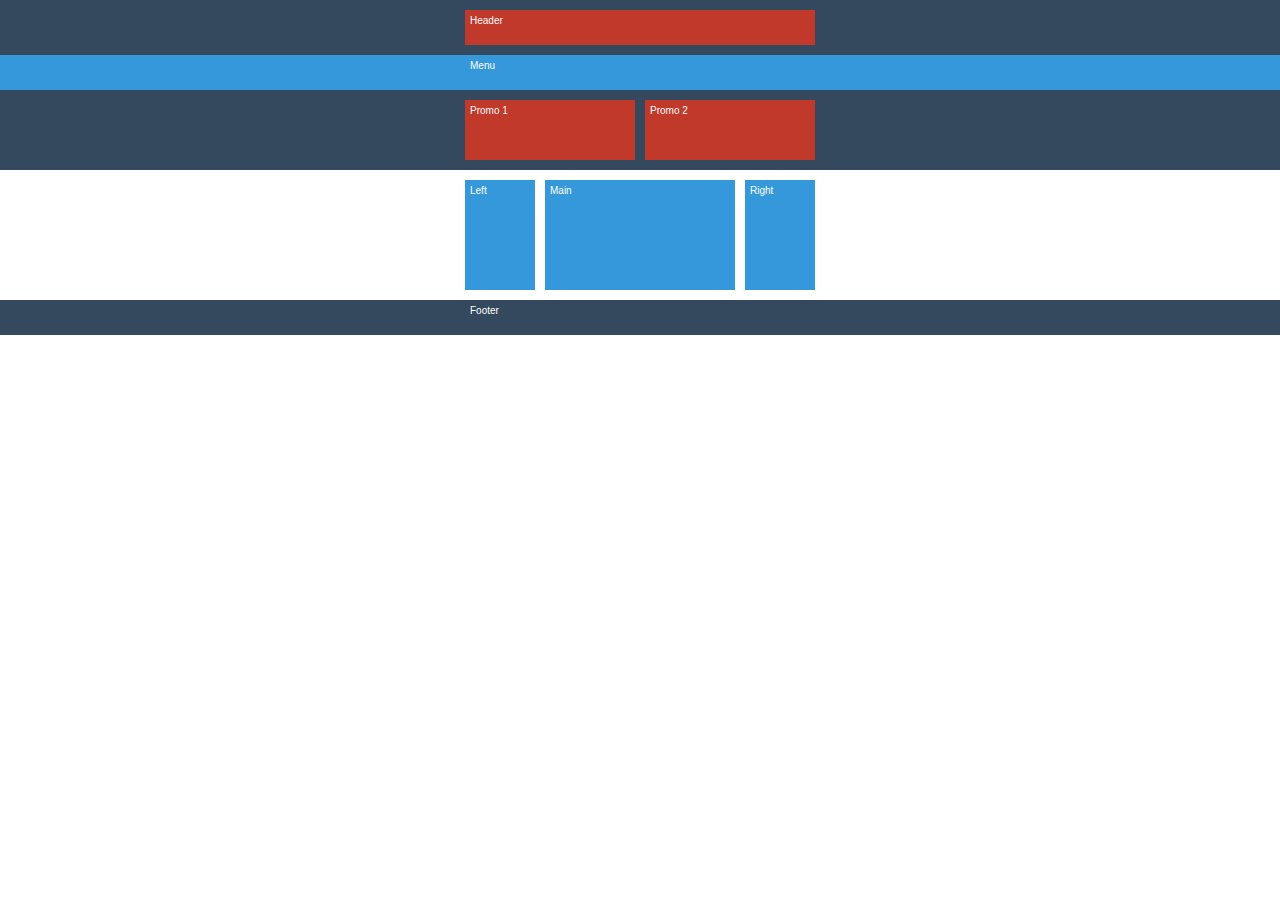
<file: 11-layout-27-32/index.html>
<!--
Испытание: строим сетку [27/32]

В этом испытании задача очень простая:
Нужно построить схематичную сетку макета, как в образце. Вы можете писать любой HTML и любой CSS, без каких либо ограничений.

Единственная тонкость — учитывайте общую ширину макета, которая задана в body. Это сделано, чтобы упростить проверку. И не забывайте пользоваться новыми инструментами для сравнения результата и образца.
Как обычно, все размеры и отступы кратны 5, а используемые цвета перечислены в комментарии в CSS.
-->

<!DOCTYPE html>
<html lang="ru">
  
  <head>
    <title>Испытание: строим сетку</title>
    <meta charset="utf-8">
    <link rel="stylesheet" href="assets/stylesheets/main.css">
  </head>
  
  <body>
  
    <header>
        <div class="header">
          <div class="layout-positioner">
            Header
          </div>
      </div>
        <div class="menu">
          <div class="layout-positioner">
            Menu
          </div>
        </div>
        <div class="promo">
          <div class="layout-positioner">
            <div class="promo-column-1">
              Promo 1 
            </div>
            <div class="promo-column-2">
              Promo 2
            </div>
          </div>
        </div>
    </header>

    <section>
      <div class="content">
        <div class="layout-positioner">
          <div class="content-left">
            Left
          </div> 
          <div class="content-main">
            Main
          </div>
          <div class="content-right">
            Right
          </div>
        </div>
      </div>
    </section>

    <footer>
      <div class="layout-positioner">
        Footer
      </div>
    </footer>
    
  </body>
</html>
</file>
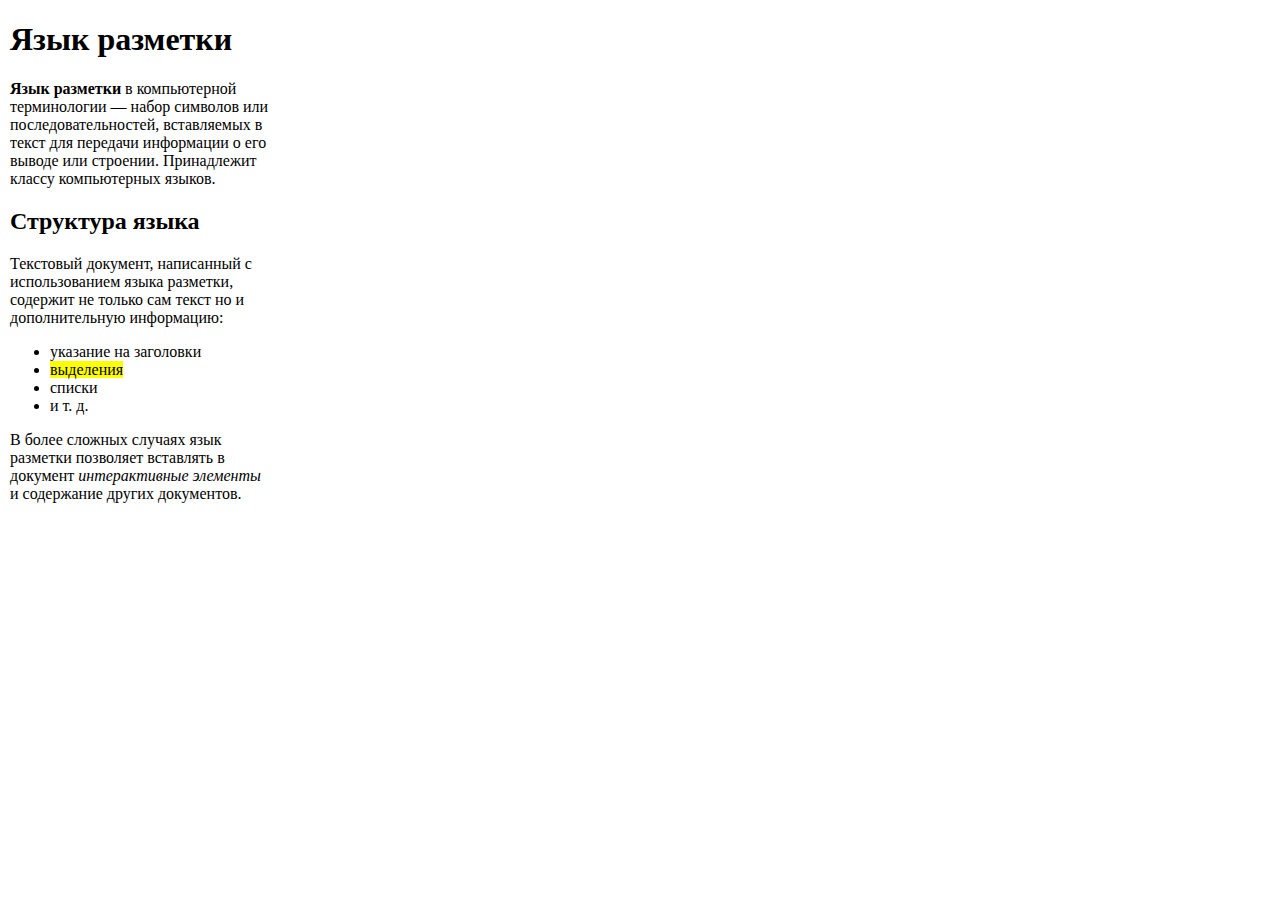
<file: 02-text-markup/solutions/challenge-1/index.html>
<!--
Испытание: разметка статьи [16/17]
Чтобы пройти испытание, вам необходимо разметить текст в HTML-редакторе точно так же, как и в образце.

При создании образца были использованы только те HTML-теги, которые изучались в данном курсе. CSS-стили не использовались, так что изменять код CSS-редактора нельзя.

Если отображение в мини-браузере сильно отличается от образца, то используйте вкладку «Различия», в которой отображается то, как наш сервер видит ваш HTML-код.
-->

<!DOCTYPE html>
<html lang="ru">
  
  <head>
    <title>Испытание: разметка статьи [16/17]</title>
    <meta charset="utf-8">
    <link rel="stylesheet" href="main.css">
  </head>
  
  <body>
     <h1>Язык разметки</h1>
        <p><strong>Язык разметки</strong> в компьютерной терминологии — набор символов или последовательностей, вставляемых в текст для передачи информации о его выводе или строении. Принадлежит классу компьютерных языков.
        </p>
        <h2>Структура языка</h2>
        <p>Текстовый документ, написанный с использованием языка разметки, содержит не только сам текст но и дополнительную информацию:</p>
        <ul>
            <li>указание на заголовки</li>
            <li><mark>выделения</mark></li>
            <li>списки</li>
            <li>и т. д.</li>
        </ul>
    <p>В более сложных случаях язык разметки позволяет вставлять в документ <i>интерактивные элементы</i> и содержание других документов.</p>
  </body>
</html>
</file>
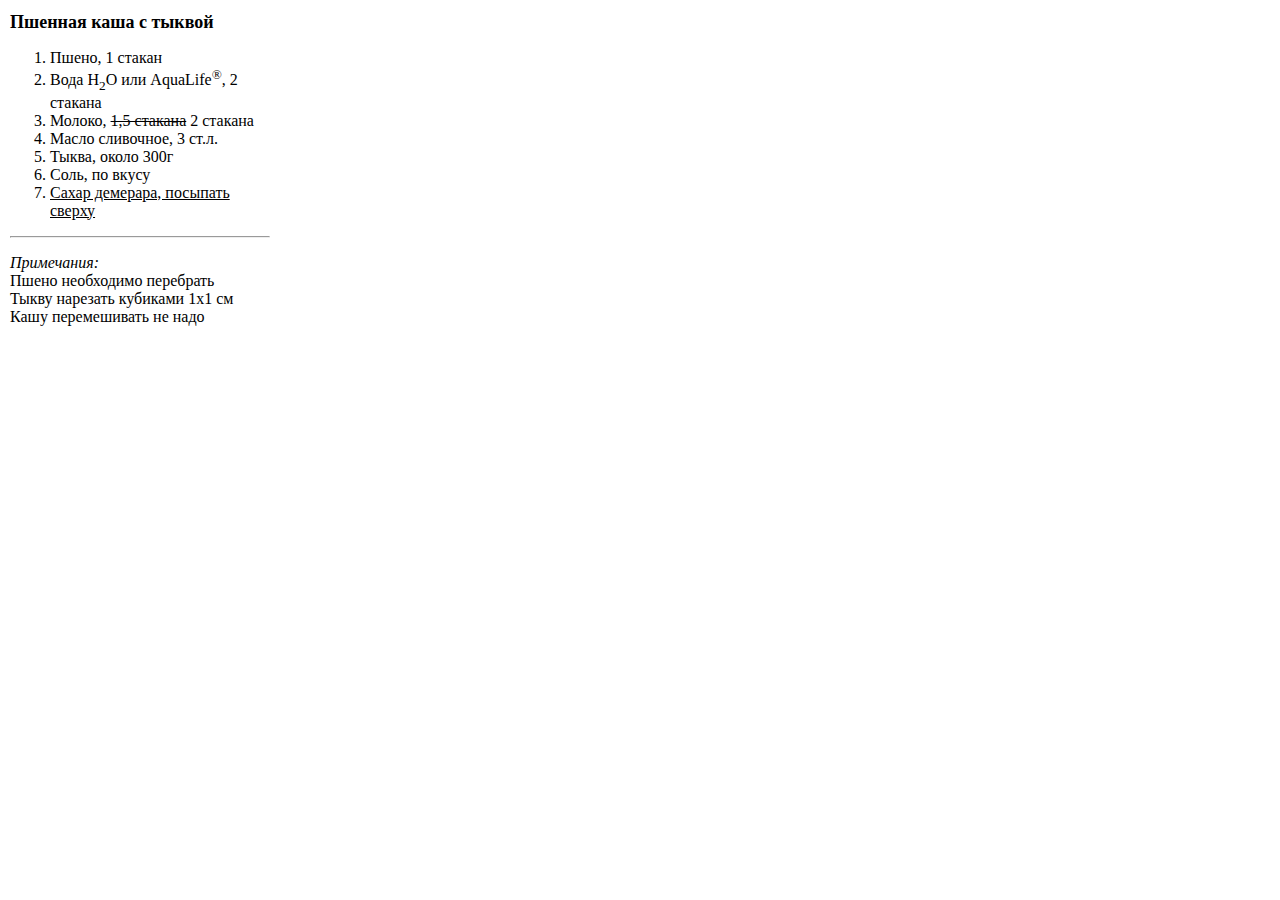
<file: 02-text-markup/solutions/challenge-2/index.html>
<!--
Испытание: рецепт [17/17]
Задача аналогична предыдущей. В этом испытании использованы другие тэги из данного курса.
-->

<!DOCTYPE html>
<html lang="ru">
  
  <head>
    <title>Испытание: рецепт [17/17]</title>
    <meta charset="utf-8">
    <link rel="stylesheet" href="main.css">
  </head>
  
  <body>
    <h1>Пшенная каша с тыквой</h1>
        <ol>
            <li>Пшено, 1 стакан</li>
            <li>Вода H<sub>2</sub>O или AquaLife<sup>®</sup>, 2 стакана</li>
            <li>Молоко, <del>1,5 стакана</del> 2 стакана</li>
            <li>Масло сливочное, 3 ст.л.</li>
            <li>Тыква, около 300г</li>
            <li>Соль, по вкусу</li>
            <li><ins>Сахар демерара, посыпать сверху</ins></li>
        </ol>
        <hr>
        <p>
          <em>Примечания:</em><br>
          Пшено необходимо перебрать<br>
          Тыкву нарезать кубиками 1х1 см<br>
          Кашу перемешивать не надо<br>
          <br>
        </p>
  </body>
  
</html>
</file>
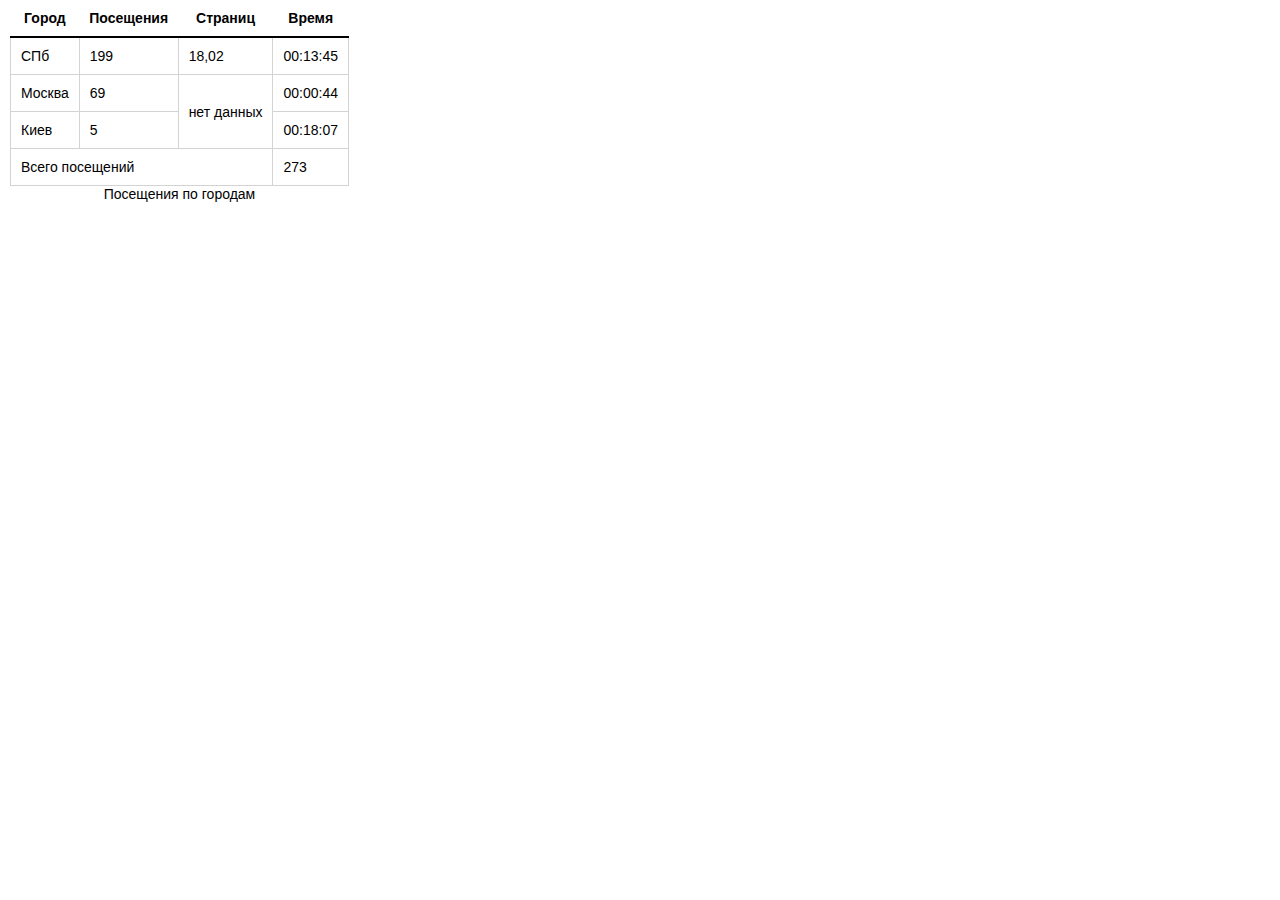
<file: 04-tables/solutions/challenge-1/index.html>
<!--
Испытание: таблица посложнее [17/23]

В этом испытании таблица похожа на ту, что была в предыдущем испытании. В эту таблицу добавились те элементы, с которыми вы познакомились в предыдущих заданиях.
Закрепите ваши навыки объединения ячеек, а также использования ячеек-заголовков и заголовка таблицы.
Подсказки:
- Цвета рамок: `lightgray` и `black`.
- Стили для `body` менять не надо.
- Размеры отступов кратны `5`.
-->

<!DOCTYPE html>
<html lang="ru">
  
  <head>
    <title>Испытание: таблица посложнее [17/23]</title>
    <meta charset="utf-8">
    <link rel="stylesheet" href="main.css">
  </head>
  
  <body>
    <table>
      <caption>Посещения по городам</caption>
        <tr>
          <th>Город</th>
          <th>Посещения</th>
          <th>Страниц</th>
          <th>Время</th>
        </tr>
        <tr>
          <td>СПб</td>
          <td>199</td>
          <td>18,02</td>
          <td>00:13:45</td>
      </tr>
        <tr>
          <td>Москва</td>
          <td>69</td>
          <td rowspan=2>нет данных</td>
          <td>00:00:44</td>
         </tr>
        <tr>
          <td>Киев</td>
          <td>5</td>
          <td>00:18:07</td>
        </tr>
        <tr>
          <td colspan=3>Всего посещений</td>
          <td>273</td>
        </tr>
    </table>
  </body>
</html>
</file>
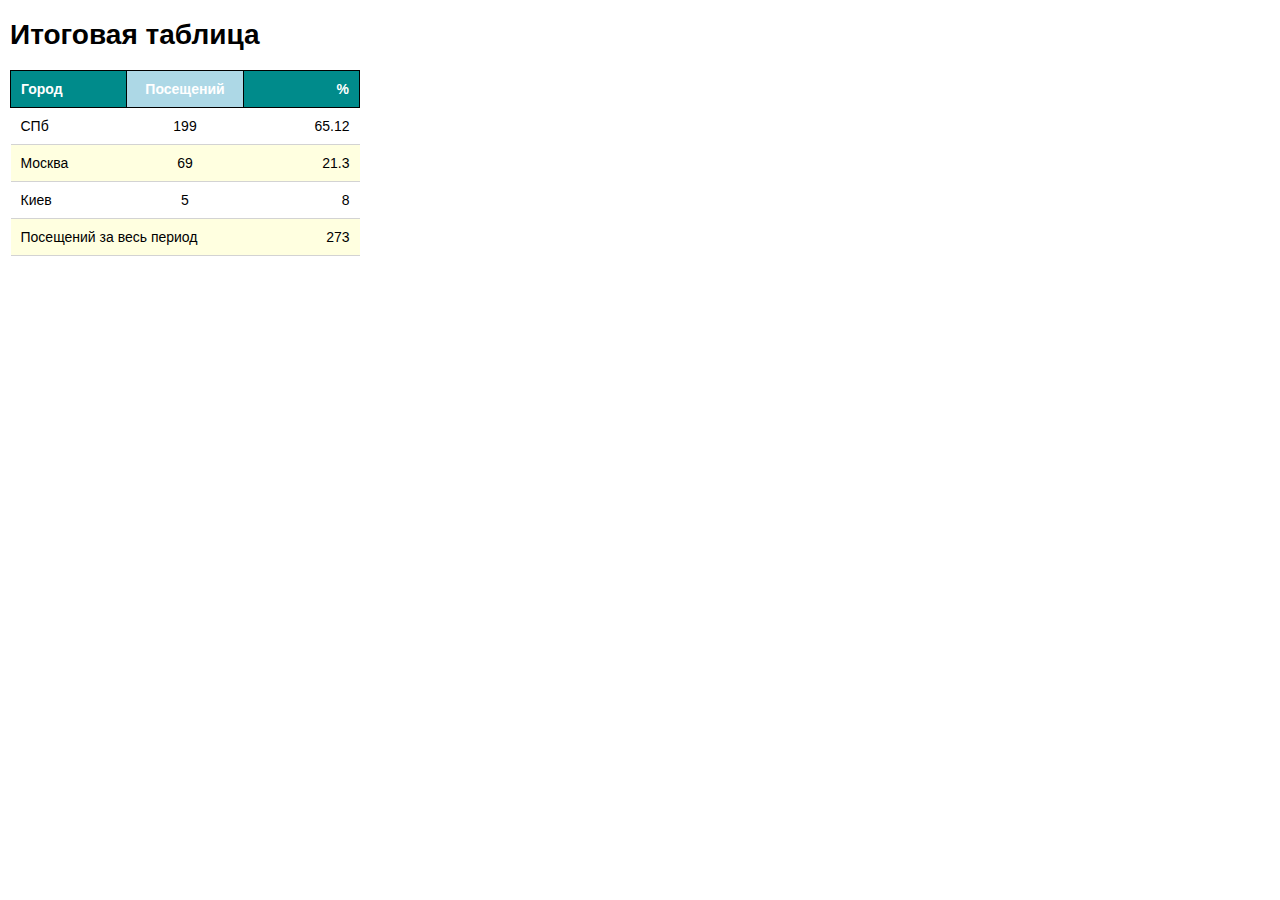
<file: 04-tables/solutions/challenge-2/index.html>
<!--
Испытание: итоговая таблица [23/23]

Поздравляем! Вы практически окончили курс. В нём вы научились базовым приёмам работы с таблицами. Хотя в этом деле ещё миллион тонкостей, изученных приёмов должно хватить для решения 95% задач по созданию и оформлению таблиц.
Сейчас осталось лишь подтвердить, что вы хорошо освоили материал. В образце, который вам надо сверстать, были использованы почти все приёмы из этого курса.
Небольшие подсказки:
- Стили для body менять не надо.
- Используемые цвета: `darkcyan`, `lightblue`, `lightyellow`, `lightgray`, `black`, `white`.
- Ширина ячеек: `33%`.
- Размеры отступов кратны `5`.
- Цвет текста задаётся с помощью CSS-свойства color.
- Тег `caption` использовать не нужно.
-->

<!DOCTYPE html>
<html lang="ru">
  
  <head>
    <title>Испытание: итоговая таблица [23/23]</title>
    <meta charset="utf-8">
    <link rel="stylesheet" href="main.css">
  </head>
  
  <body>
    <h1>Итоговая таблица</h1>
        <table>
        <tr>
        <th class=column-1>Город</th>
        <th class=blue>Посещений</th>
        <th class=column-3>%</th>
        </tr>
        <tr class=row-1>
            <td class=column-1>СПб</td>
            <td class=column-2>199</td>
            <td class=column-3>65.12</td>
        </tr>
        <tr class=row-2>
            <td class=column-1>Москва</td>
            <td class=column-2>69</td>
            <td class=column-3>21.3</td>
        </tr>
        <tr class=row-3>
            <td class=column-1>Киев</td>
            <td class=column-2>5</td>
            <td class=column-3>8</td>
        </tr>
        <tr class=row-4>
            <td class=column-1 colspan=2>Посещений за весь период</td>
            <td class=column-3>273</td>
        </tr>
        </table>
  </body>

</html>
</file>
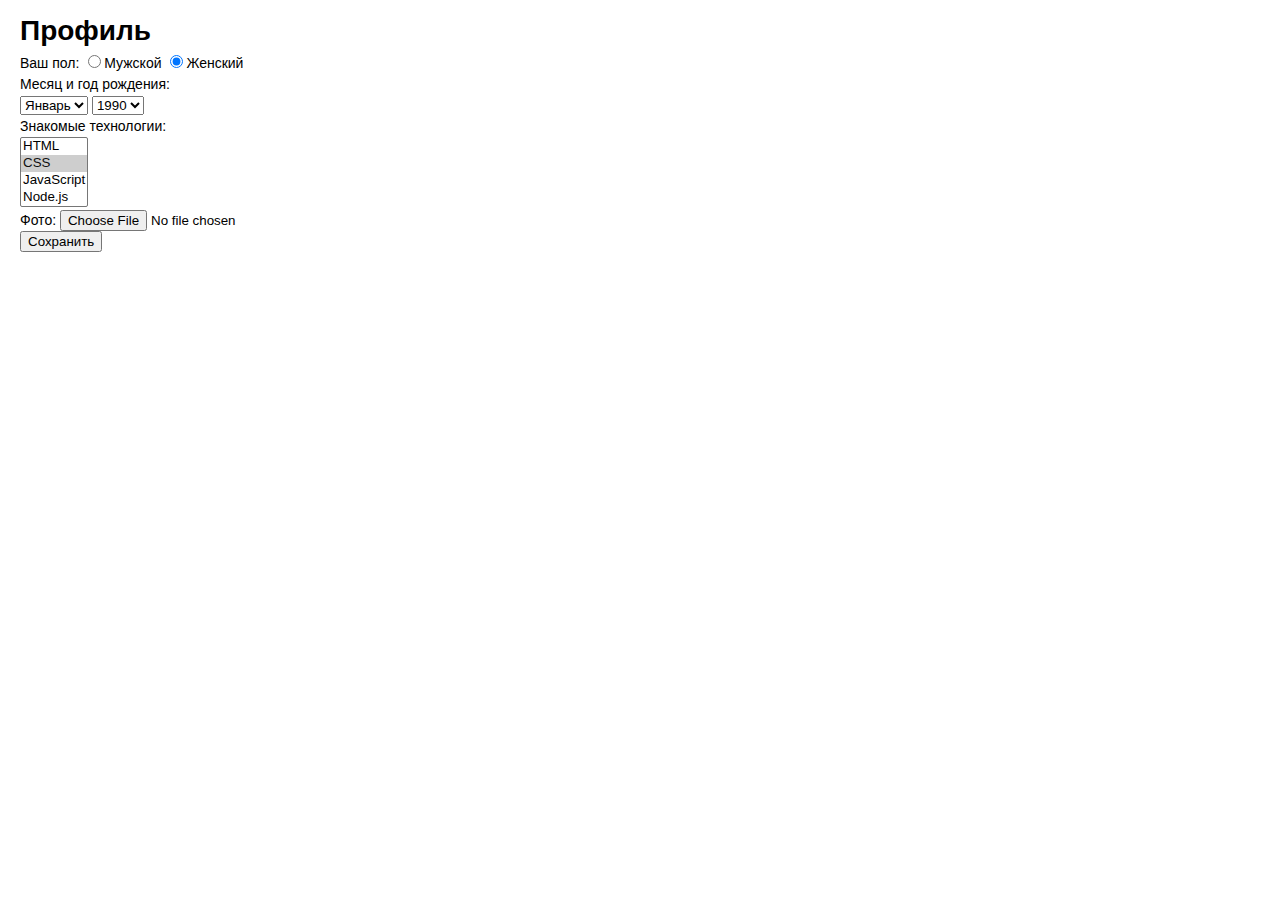
<file: 05-forms/solutions/challenge-2/index.html>
<!--
Испытание: редактирование профиля [18/18]

Создайте более сложную форму редактирования профиля.
Подсказки:
- Вам нужно размечать только HTML-код.
- Для переноса полей на новую строку используйте обычный `<br>`.
- Поля формы по умолчанию располагаются на одной строке, если помещаются по ширине.

Так как поля форм могут очень сильно отличаться от операционной системы, то ориентируйтесь по вкладкам «Образец» и «Различия», где показано как наш сервер видит вашу форму.
-->

<!DOCTYPE html>
<html lang="ru">
  
  <head>
    <title>Испытание: итоговая таблица [23/23]</title>
    <meta charset="utf-8">
    <link rel="stylesheet" href="main.css">
  </head>
  
  <body>
    <h1>Профиль</h1>

        <form action="https://echo.htmlacademy.ru" method="post">
            <label>
              Ваш пол:
              <input type=radio name=gender value=Мужской>Мужской
            </label>
            <label>
              <input type=radio checked name=gender value=Женский>Женский
            </label>
            <br>
            <label>
              Месяц и год рождения:
              <br>
              <select name=month>
                <option value="Январь">Январь
                </option>
              </select>
              <select name=year>
                <option value="1990">1990
                </option>
              </select>
            </label>
            <br>
            <label>
              Знакомые технологии:
              <br>
              <select name=tech muliple size=4>
                <option>HTML</option>
                <option selected>CSS</option>
                <option>JavaScript</option>
                <option>Node.js</option>
              </select>
            </label>
            <br>
            <label>
              Фото:
              <input type=file name=photo>
            </label>
            <input type="submit" value="Сохранить">
        </form>
  </body>
</html>
</file>
<file: 11-layout-27-32/assets/stylesheets/main.css>
html,
body {
  margin: 0;
  padding: 0;
}

body {
/*  width: 450px;
  height: 335px; */
  font-family: "Arial", sans-serif;
  font-size: 10px;
  color: white;
}

/*
  Используемые цвета:
  #34495e – мокрый асфальт
  #c0392b – красный
  #3498DB – синий
*/

.clearfix::after {
  display: table;
  content: "";
  clear: both;
}

.layout-positioner {
  width: 350px;
  margin-left: auto;
  margin-right: auto;
}

.layout-positioner::after {
  display: table;
  content: "";
  clear: both;
}

header {
  padding-top: 10px;
  padding-bottom: 10px;
  margin-bottom: 10px;
  color: white;
  background: #34495e;
}

.header {
  padding: 5px;
  min-height: 25px;
  margin: 0 auto 10px auto;
  width: 340px;
  color: white;
  background: #c0392b;
}

.menu {
  padding: 5px;
  padding-left: 15px;
  min-height: 25px;
  background: #3498DB;
  margin-bottom: 10px;
}

.promo {
  min-height: 50px;
}

.promo-column-1 {
  padding: 5px;
  min-height: 50px;
  float: left;
  width: 160px;
  background: #c0392b;
}

.promo-column-2 {
  padding: 5px;
  min-height: 50px;
  float: right;
  width: 160px;
  background: #c0392b;
}

section {
  margin-bottom: 10px;
}

.content {
  min-height: 100px;
}

.content .content-left {
  padding: 5px;
  min-height: 100px;
  width: 60px;
  margin-right: 10px;
  float: left;
  background: #3498DB;
}

.content .content-main {
  padding: 5px;
  float: left;
  min-height: 100px;
  width: 180px;
  background: #3498DB;
}

.content .content-right {
  padding: 5px;
  float: right;
  min-height: 100px;
  width: 60px;
  background: #3498DB;
}

footer {
  padding: 5px;
  padding-left: 15px;
  min-height: 25px;
  color: white;
  background: #34495e;
}
</file>
<file: 02-text-markup/solutions/challenge-1/main.css>
body {
    width: 260px;
    margin: 0;
    padding: 0 10px;
    font-family: "Times New Roman", serif;
    font-size: 16px;
}
</file>
<file: 02-text-markup/solutions/challenge-2/main.css>
body {
    width: 260px;
    margin: 0;
    padding: 0 10px;
    font-family: "Times New Roman", serif;
    font-size: 16px;
}

h1 {
    font-size: 18px;
}
</file>
<file: 04-tables/solutions/challenge-1/main.css>
body {
  width: 350px;
  margin: 0;
  padding: 0 10px;
  font-size: 14px;
  font-family: Arial, sans-serif;
}

table {
  border-collapse: collapse;
}

td {
  padding: 10px;
  border: 1px solid lightgrey;
}

th {
  padding: 10px;
  border-bottom: 2px solid black;
}

caption {
  caption-side: bottom;
  text-align: center;
}
</file>
<file: 04-tables/solutions/challenge-2/main.css>
body {
    width: 350px;
    margin: 0;
    padding: 0 10px;
    font-size: 14px;
    font-family: Arial, sans-serif;
}

table {
    width: 100%;
    height: auto;
    border-collapse: collapse;

}

th {
    padding: 10px;
    border: 1px solid black;
    color: white;
    background-color: darkcyan;
}

td {
    padding: 10px;
    border-bottom: 1px solid lightgrey;
    width: 33%;
}

.column-1 {
    text-align: left;
}

.column-2 {
    text-align: center;
}

.column-3 {
    text-align: right;
}

.row-1 {
}

.row-2 {
    background-color: lightyellow;
}

.row-3 {
}

.row-4 {
    background-color: lightyellow;
}

.blue {
    background-color: lightblue;
    text-align: center;
}
</file>
<file: 05-forms/solutions/challenge-2/main.css>
html, body {
    margin: 0;
    padding: 0;
}

body {
    width: 350px;
    padding: 10px 20px;
    color: black;
    font-family: Arial, sans-serif;
    font-size: 14px;
    line-height: 1.5;
}

h1 {
    margin: 0;
}
</file>
